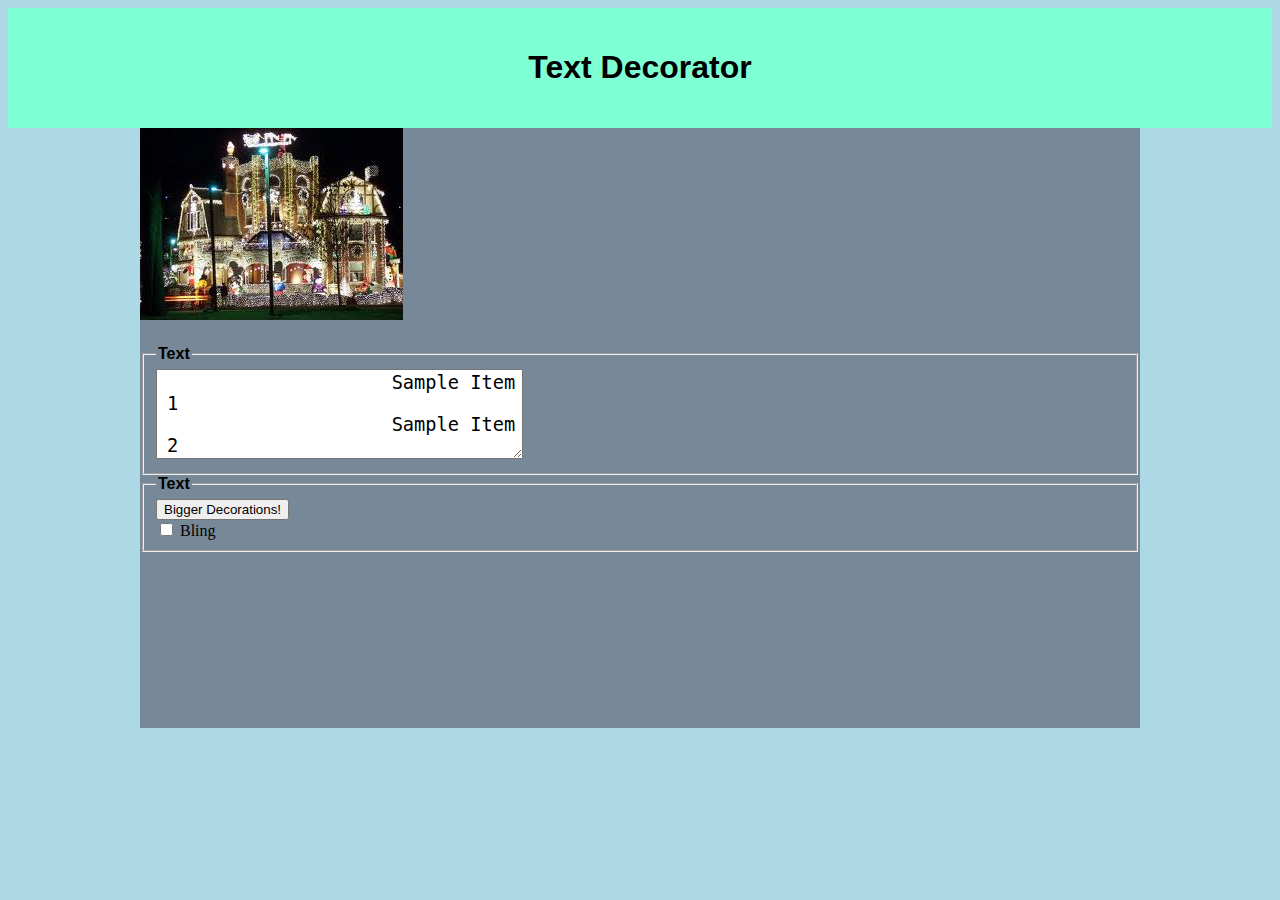
<file: decorateMyText.html>
<!DOCTYPE html>
<html lang="en">
<head>
    <meta charset="UTF-8">
  <link rel="stylesheet" href="/CSS/decorateMyText.css">
    <meta name="viewport" content="width=device-width, initial-scale=1.0">
    <script src="https://ajax.googleapis.com/ajax/libs/jquery/1.7.2/jquery.min.js" type="text/javascript"></script>

    <title>Document</title>
</head>
<body>
    <header>
        <h1>Text Decorator</h1>
    </header>
    
    <form class="container">
        <div>
            <img id="image1" src="/image/decorated.gif" alt="decoratedImage">

        </div>
     
        <h1 id="clock" onload="readTime();"></h1>
			<fieldset>
				<legend class="legend">Text</legend>
                
                <textarea name="txtarea" id="txtarea"   cols="30" rows="4">
                    Sample Item 1
                    Sample Item 2
                </textarea>
			</fieldset>
			<fieldset>
				<legend class="legend">Text</legend>
                <button onclick="displayHello();">Bigger Decorations!</button><br>
                <input type="checkbox" name="bling" id="bling" onchange="popMsg();">
                <label for="bling">Bling</label>
			</fieldset>
		</div>

		<!-- Your UI controls go here -->
		<script src="/JS/decorateMyText.js"></script>
		<script src=""></script>
    </div> 
   
 
</form>
 
</body>
</html>
</file>
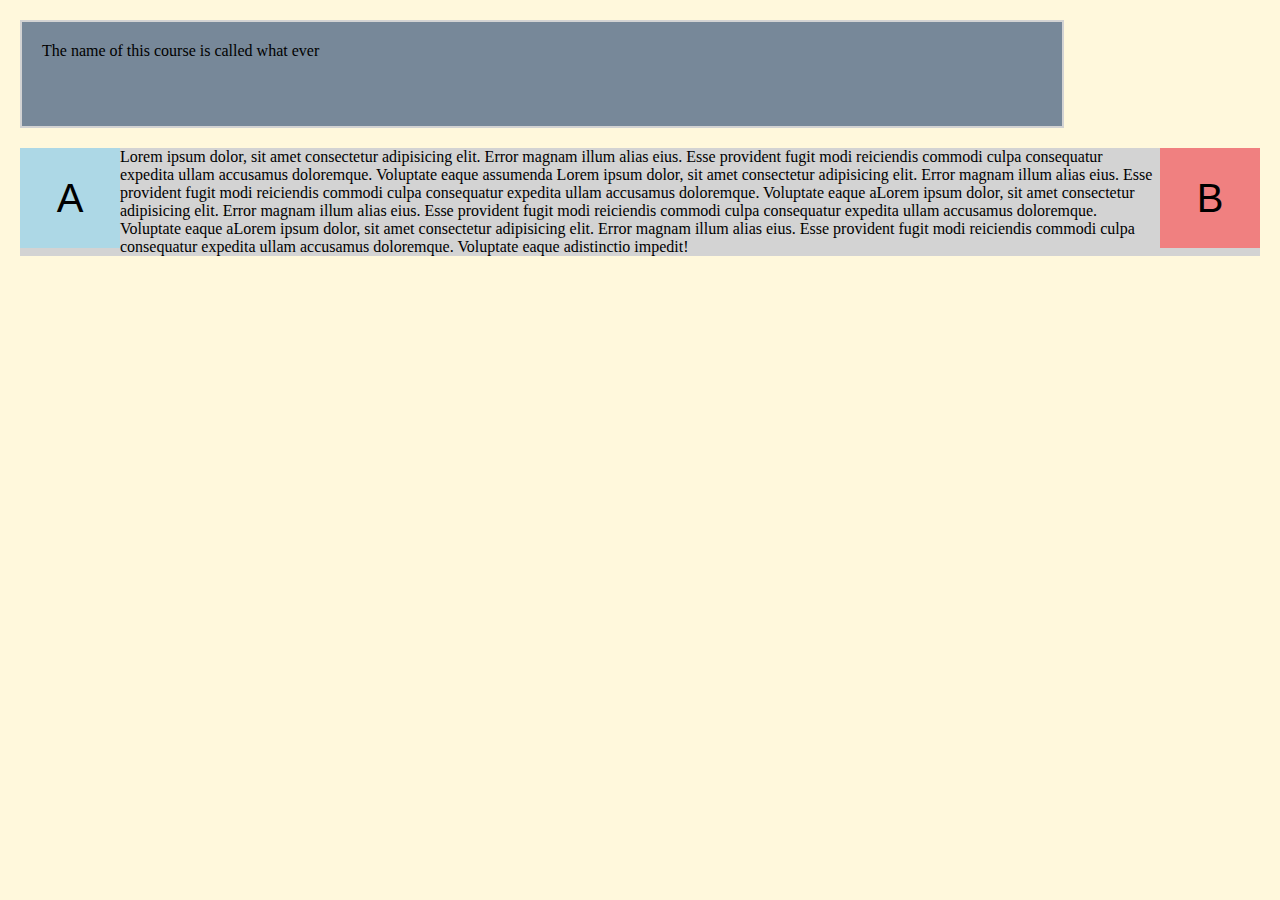
<file: practic.html>
<!DOCTYPE html>
<html lang="en">
<head>
    <meta charset="UTF-8">
    <meta name="viewport" content="width=device-width, initial-scale=1.0">
    <link href="/CSS/practic.css" type="text/css" rel="stylesheet">
    <title>Document</title>
</head>
<body>
    <header><title>Whats Up Brother</title> The name of this course is called what ever</header>
    

  
<div id="A">A    </div>
    <div id="B">  B</div>
<div id="C">
    
    Lorem ipsum dolor, sit amet consectetur adipisicing elit. 
        Error magnam illum alias eius. Esse provident fugit modi 
        reiciendis commodi culpa consequatur expedita ullam accusamus 
        doloremque. Voluptate eaque assumenda Lorem ipsum dolor, sit amet consectetur adipisicing elit. 
        Error magnam illum alias eius. Esse provident fugit modi 
        reiciendis commodi culpa consequatur expedita ullam accusamus 
        doloremque. Voluptate eaque aLorem ipsum dolor, sit amet consectetur adipisicing elit. 
        Error magnam illum alias eius. Esse provident fugit modi 
        reiciendis commodi culpa consequatur expedita ullam accusamus 
        doloremque. Voluptate eaque aLorem ipsum dolor, sit amet consectetur adipisicing elit. 
        Error magnam illum alias eius. Esse provident fugit modi 
        reiciendis commodi culpa consequatur expedita ullam accusamus 
        doloremque. Voluptate eaque adistinctio impedit!
   
</div>
   
</body>
</html>
</file>
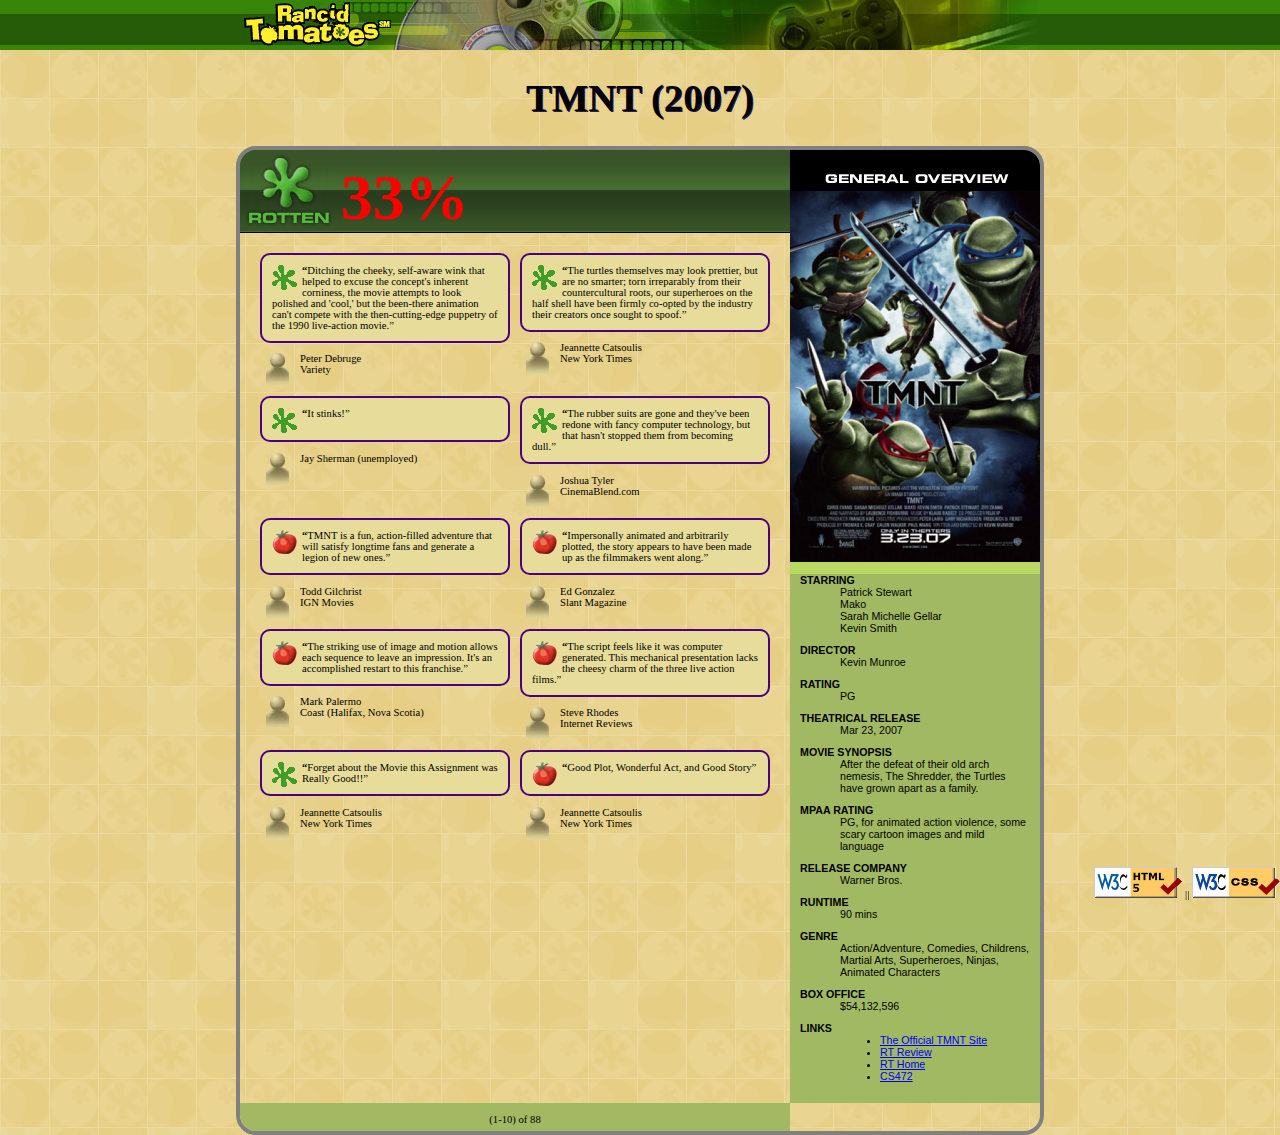
<file: tmnt.html>
<!DOCTYPE html>
<html lang="en"><head><meta http-equiv="Content-Type" content="text/html; charset=UTF-8">
		<title>TMNT - Rancid Tomatoes</title>

		
		<link href="./CSS/movie.css" type="text/css" rel="stylesheet">
		<link rel="icon" href="./image/movie/rotten.gif" type="image/gif">
	</head>

	<body data-gr-c-s-loaded="true">
		<div class="banner">
			<img src="./image/movie/banner.png" alt="Rancid Tomatoes">
		</div>

		<h1>TMNT (2007)</h1>
		<div class="container">
			
		<div>
		<div class="miniheader">
			<img src="./image/movie/rottenbig.png" alt="Rotten">
			<span>33%</span>
		</div>
		<div class="reviews">
 			<div class="reviewer">
                <div class="comment">
					<p>
						<img src="./image/movie/rotten.gif" alt="Rotten">
						<q>Ditching the cheeky, self-aware wink that helped to excuse the concept's inherent corniness, the movie attempts to look polished and 'cool,' but the been-there animation can't compete with the then-cutting-edge puppetry of the 1990 live-action movie.</q>
					</p>
				</div>
				<div>
				<p>
					<img src="./image/movie/critic.gif" alt="Critic">
					Peter Debruge <br>
						Variety
				</p>
				</div>
			</div>
			<div class="reviewer">
				<div class="comment">
					<p>
						<img src="./image/movie/rotten.gif" alt="Rotten">
						<q>The turtles themselves may look prettier, but are no smarter; torn irreparably from their countercultural roots, our superheroes on the half shell have been firmly co-opted by the industry their creators once sought to spoof.</q>
					</p>
				</div>
				<div >
				<p>
					<img src="./image/movie/critic.gif" alt="Critic">
					Jeannette Catsoulis <br>
					New York Times
				</p>
				</div>
				</div>
			
			
            <div class="reviewer">
				<div class="comment">
					<p>
						<img src="./image/movie/rotten.gif" alt="Rotten">
						<q>It stinks!</q>
					</p>
						
				</div>
				<div>
					<p>
						<img src="./image/movie/critic.gif" alt="Critic">
						Jay Sherman (unemployed)
					</p>
			</div>

			</div>
			
			<div class="reviewer">
				<div class="comment">
					<p>
						<img src="./image/movie/rotten.gif" alt="Rotten">
						<q>The rubber suits are gone and they've been redone with fancy computer technology, but that hasn't stopped them from becoming dull.</q>
					</p>
				</div>
				<div >
				<p>
					<img src="./image/movie/critic.gif" alt="Critic">
					Joshua Tyler <br>
					CinemaBlend.com
				</p>
				
			</div>
			</div>
			<div class="reviewer">
				<div class="comment">
					<p>
						<img src="./image/movie/fresh.gif" alt="Fresh" >
						<q>TMNT is a fun, action-filled adventure that will satisfy longtime fans and generate a legion of new ones.</q>
					</p>
				</div>
				<div>
					<p>
						<img src="./image/movie/critic.gif" alt="Critic">
						Todd Gilchrist <br>
						IGN Movies
					</p>
				</div>
			</div>

			<div class="reviewer">
				<div class="comment">
					<p>
						<img src="./image/movie/fresh.gif" alt="Fresh">
						<q>Impersonally animated and arbitrarily plotted, the story appears to have been made up as the filmmakers went along.</q>
					</p>
				</div>
				<div>
				<p>
					<img src="./image/movie/critic.gif" alt="Critic">
					Ed Gonzalez <br>
					Slant Magazine
				</p>
			</div>
			</div>

			<div class="reviewer">
                <div class="comment">
				<p>
					<img src="./image/movie/fresh.gif" alt="Fresh">
					<q>The striking use of image and motion allows each sequence to leave an impression. It's an accomplished restart to this franchise.</q>
				</p>
				
			</div>
			<div>
				<p>
					<img src="./image/movie/critic.gif" alt="Critic">
					Mark Palermo <br>
					Coast (Halifax, Nova Scotia)
				</p>
			</div>
			</div>
			<div class="reviewer">
				<div class="comment">
					<p>
						<img src="./image/movie/fresh.gif" alt="Fresh">
						<q>The script feels like it was computer generated. This mechanical presentation lacks the cheesy charm of the three live action films.</q>
					</p>
				</div> 
					
			<div>
				<p>
					<img src="./image/movie/critic.gif" alt="Critic">
					Steve Rhodes <br>
					Internet Reviews
				</p>
			</div>
			</div>

			<div class="reviewer">
				<div class="comment">
					<p>
						<img src="./image/movie/rotten.gif" alt="Rotten">
						<q>Forget about the Movie this Assignment was Really Good!!</q>
					</p>
				</div>
				<div>
					<p>
						<img src="./image/movie/critic.gif" alt="Critic">
						Jeannette Catsoulis <br>
					     New York Times
					</p>
				</div>
			</div>
			
			<div class="reviewer">
				<div class="comment">
					<p>
						<img src="./image/movie/fresh.gif" alt="Fresh">
						<q>Good Plot, Wonderful Act, and Good Story</q>
					</p>
				</div>
				<div>
					<p>
						<img src="./image/movie/critic.gif" alt="Critic">
						Jeannette Catsoulis <br>
					    New York Times
					</p>
				</div>
			</div>
		</div>
		</div>
		<div class="right">
			<div>
				<img src="./image/movie/overview.png" alt="general overview">
			</div>
                <div class="definition">
                        <dl>
                                <dt>STARRING</dt>
                                    <dd>Patrick Stewart <br> Mako <br> Sarah Michelle Gellar <br> Kevin Smith</dd>

                                <dt>DIRECTOR</dt>
                                    <dd>Kevin Munroe</dd>

                                <dt>RATING</dt>
                                    <dd>PG</dd>

                                <dt>THEATRICAL RELEASE</dt>
                                    <dd>Mar 23, 2007</dd>

                                <dt>MOVIE SYNOPSIS</dt>
                                    <dd>After the defeat of their old arch nemesis, The Shredder, the Turtles have grown apart as a family.</dd>

                                <dt>MPAA RATING</dt>
                                    <dd>PG, for animated action violence, some scary cartoon images and mild language</dd>

                                <dt>RELEASE COMPANY</dt>
                                    <dd>Warner Bros.</dd>

                                <dt>RUNTIME</dt>
                                    <dd>90 mins</dd>

                                <dt>GENRE</dt>
                                    <dd>Action/Adventure, Comedies, Childrens, Martial Arts, Superheroes, Ninjas, Animated Characters</dd>

                                <dt>BOX OFFICE</dt>
                                    <dd>$54,132,596</dd>

                                <dt>LINKS</dt>
                                <dd>
                                    <ul>
                                        <li><a href="http://www.ninjaturtles.com/">The Official TMNT Site</a></li>
                                        <li><a href="http://www.rottentomatoes.com/m/teenage_mutant_ninja_turtles/">RT Review</a></li>
                                        <li><a href="http://www.rottentomatoes.com/">RT Home</a></li>
                                        <li><a href="http://mumstudents.org/cs472/">CS472</a></li>
                                    </ul>
                                </dd>
                        </dl>
                </div>
	    </div>
        <div class="bottom">
                <p>(1-10) of 88</p>
        </div>
	</div>
    <div class="validator">
        <a href="https://validator.w3.org/check/referer"><img src="./image/movie/w3c-html.png" alt="Valid HTML5"></a> ||
        <a href="https://jigsaw.w3.org/css-validator/check/referer"><img src="./image/movie/w3c-css.png" alt="Valid CSS"></a>
    </div>
	

</body>
</html>
</file>
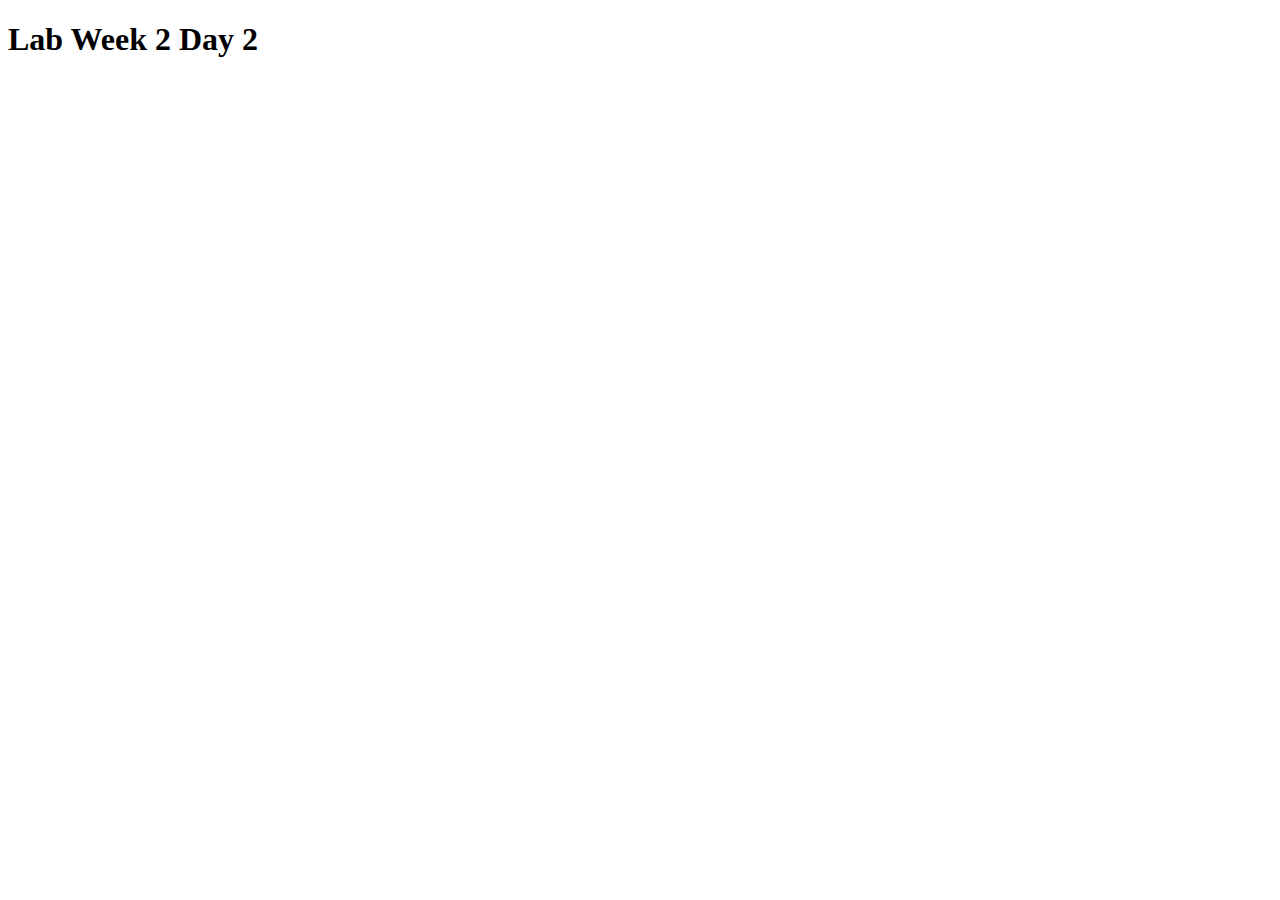
<file: w2d2lab.html>
<!DOCTYPE html>
<html lang="en">
<head>
    <meta charset="UTF-8">
    <meta name="viewport" content="width=device-width, initial-scale=1.0">
    <script src="/JS/w2d2.js"></script>
    <title>Document</title>
</head>
<body>
    <div> <h1>Lab Week 2 Day 2</h1> </div>
    
</body>
</html>
</file>
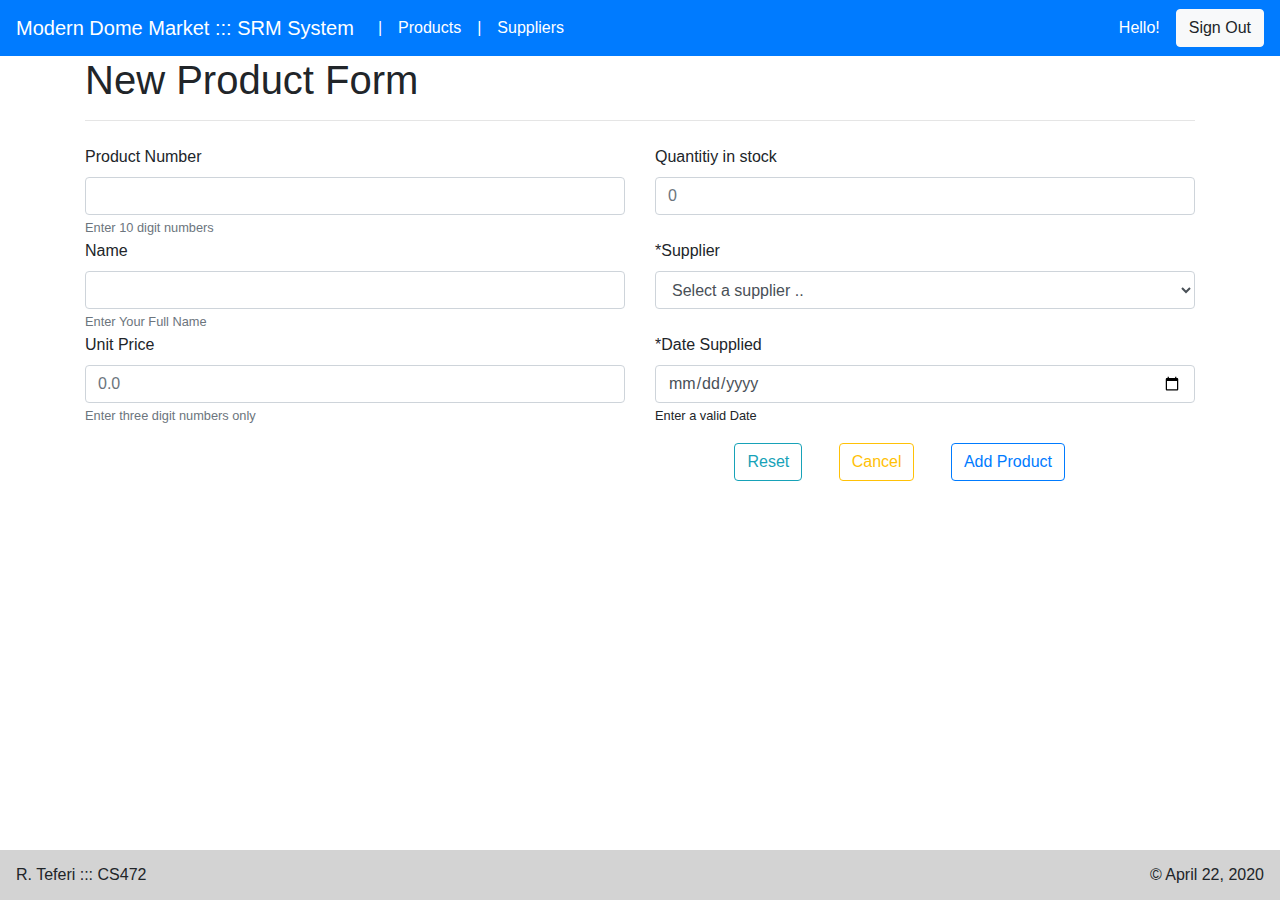
<file: webForm1.html>
<!DOCTYPE html>
<html lang="en">
<head><!--This will repeat in every page-->
    <meta charset="UTF-8">
    <meta name="viewport" content="width=device-width, initial-scale=1.0">
    <link rel="stylesheet" href="https://stackpath.bootstrapcdn.com/bootstrap/4.4.1/css/bootstrap.min.css" integrity="sha384-Vkoo8x4CGsO3+Hhxv8T/Q5PaXtkKtu6ug5TOeNV6gBiFeWPGFN9MuhOf23Q9Ifjh" crossorigin="anonymous">
    <link rel="stylesheet" href="/CSS/webForm1.css">
    <script defer src="JS/webForm1.js"></script>
    <title>My W1D3 BootStrap </title>
    
</head>
<body>
    <header>
        <nav class="navbar navbar-expand-lg  navbar-light bg-primary">
            <a class="navbar-brand text-white" href="#">Modern Dome Market ::: SRM System</a>
            <button class="navbar-toggler" type="button" data-toggle="collapse" data-target="#navbarNavDropdown" aria-controls="navbarNavDropdown" aria-expanded="false" aria-label="Toggle navigation">
              <span class="navbar-toggler-icon"></span>
            </button>
            <div class="collapse navbar-collapse" id="navbarNavDropdown">
              <ul class="navbar-nav">
                <li class="nav-item active">
                  <a class="nav-link text-white" > | <span class="sr-only">(current)</span></a>
                </li>
             
              <li class="nav-item">
                <li class="nav-item active">
                  <a class="nav-link text-white" href="#">Products <span class="sr-only">(current)</span></a>
                </li>
                <li class="nav-item active">
                    <a class="nav-link text-white" > | <span class="sr-only">(current)</span></a>
                  </li>
               
                <li class="nav-item">
                  <a class="nav-link text-white" href="#">Suppliers</a>
                </li>

              </ul>
            </div>
            <span class="hello">Hello! </span>
            <span class="sign-out"><input class="btn btn-light" type="button"  value="Sign Out"></span>
          </nav>
        
    </header>
    <main>
      <div class="container">
          <h1>New Product Form</h1>
          <hr/>
        <form id="contactForm" method="POST" action="contact-form-handler">
            <fieldset>
                <legend></legend>
          
            <div class="row">
                <div class="col-md-6">
                    <label for="productNumber">Product Number</label>
                    <input required class="form-control" type="text" name="customerName" id="productNumber">
                    <small class="for-text text-muted"> Enter 10 digit numbers</small>
                  </div>
                  
                  <div class="col-md-6">
                    <label for="quantityInStock">Quantitiy in stock</label>
                    <input  placeholder= "0" required class="form-control" type="text" name="customerName" id="quantityInStock">
                    <!-- <small class="for-text text-muted"> Enter Your Full Name</small> -->
                  </div>
                  <br>
                <div class="col-md-6">
                    <label for="name">Name</label>
                    <input  required class="form-control" type="text" name="customerName" id="name">
                    <small class="for-text text-muted"> Enter Your Full Name</small>
                  </div>

                <!-- <div class="col-md-6">
                    <label>*Gender: </label><br>
                    <div class="form-group">
                        
                        <div class="custom-control costom-radio">
                            <input  required type="radio" name="radioGender"  id="radioGenderFemale" class="custom control-input">
                            <label class="form-check-label" for="radiGenderFemale"> Female</label>
                        </div>
                        <div class="custom-control costom-radio">
                            <input   type="radio" name="radioGender"  id="radioGenderMale" class="custom control-input">
                            <label class="form-check-label" for="radiGenderFemale"> Male</label>
                        </div>
                     </div>
                </div> -->
                
                
                 <div class="col-md-6">
                     <div class="form-group">
                        <label for = "supplier"> *Supplier </label><br>
                        <select class= "form-control" name="ddlCategory" id="supplier">
                           
                            <option value="null"> Select a supplier ..</option>
                            <option value="Feedback"> Jenix </option>
                            <option value="Inquiry"> EA Ltd</option>
                            <option value="Complaint"> Maharshi</option>
                            
                        </select>
                    </div>
                </div>
                <br>
                    <div class="col-md-6">
                        <label for="unitPrice">Unit Price</label>
                        <input pattern="\d(3)" placeholder= "0.0"required class="form-control" type="text" name="customerName" id="unitPrice">
                        <small class="for-text text-muted"> Enter three digit numbers only</small>
                      </div>
                <!-- Date if needed can be added by uncommenting the below html code-->
                
                <div class="col-md-6">
                    <div class="form-group">
                       <label for = "dateSupplied"> *Date Supplied </label><br>
                      <input class= "form-control" type="date" name="dateHired" id="dateSupplied">
                      <small>Enter a valid Date</small>
                   </div>
               </div>

              
            
            </fieldset>
          </div>
          <div id="robel" style="float:right;">
           <button id="btnReset" type="reset" class="btn btn-outline-info" style="margin-right: 2em;">Reset</button>
           <a href="#" class="btn btn-outline-warning" style="margin-right: 2em;">Cancel</a>
          
           <input id="btnSubmit" type="submit" class="btn btn-outline-primary"  value="Add Product">
       </div>
          </form>
          
      </div>
    </main>
    <footer>
       <div>
           <span id="right-footertext"> R. Teferi ::: CS472 </span>
           <span class="right-footertext"> &copy;  April 22, 2020</span>
    </div>
        
 <!-- Best to place java script library is in the footer to avoid slowing down the website
        -->
            <script src="https://code.jquery.com/jquery-3.4.1.slim.min.js" integrity="sha384-J6qa4849blE2+poT4WnyKhv5vZF5SrPo0iEjwBvKU7imGFAV0wwj1yYfoRSJoZ+n" crossorigin="anonymous"></script>
            <script src="https://cdn.jsdelivr.net/npm/popper.js@1.16.0/dist/umd/popper.min.js" integrity="sha384-Q6E9RHvbIyZFJoft+2mJbHaEWldlvI9IOYy5n3zV9zzTtmI3UksdQRVvoxMfooAo" crossorigin="anonymous"></script>
            <script src="https://stackpath.bootstrapcdn.com/bootstrap/4.4.1/js/bootstrap.min.js" integrity="sha384-wfSDF2E50Y2D1uUdj0O3uMBJnjuUD4Ih7YwaYd1iqfktj0Uod8GCExl3Og8ifwB6" crossorigin="anonymous"></script>
    </footer>
</body>
</html>
</file>
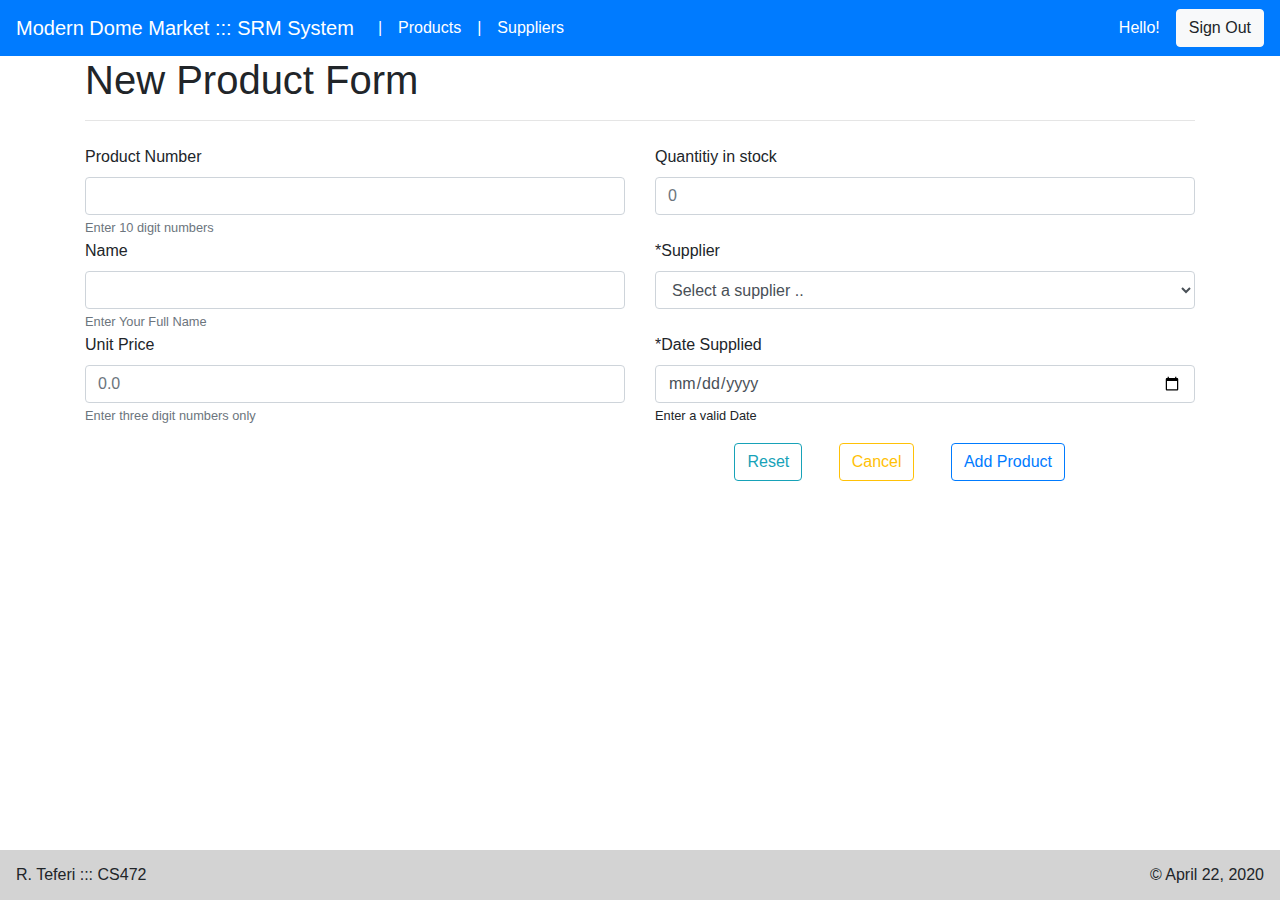
<file: webForm1supplier.html>
<!DOCTYPE html>
<html lang="en">
<head><!--This will repeat in every page-->
    <meta charset="UTF-8">
    <meta name="viewport" content="width=device-width, initial-scale=1.0">
    <link rel="stylesheet" href="https://stackpath.bootstrapcdn.com/bootstrap/4.4.1/css/bootstrap.min.css" integrity="sha384-Vkoo8x4CGsO3+Hhxv8T/Q5PaXtkKtu6ug5TOeNV6gBiFeWPGFN9MuhOf23Q9Ifjh" crossorigin="anonymous">
    <link rel="stylesheet" href="/CSS/webForm1.css">
    <script defer src="JS/webForm1supplier.js"></script>
    <title>My W1D3 BootStrap </title>
    
</head>
<body>
    <header>
        <nav class="navbar navbar-expand-lg  navbar-light bg-primary">
            <a class="navbar-brand text-white" href="#">Modern Dome Market ::: SRM System</a>
            <button class="navbar-toggler" type="button" data-toggle="collapse" data-target="#navbarNavDropdown" aria-controls="navbarNavDropdown" aria-expanded="false" aria-label="Toggle navigation">
              <span class="navbar-toggler-icon"></span>
            </button>
            <div class="collapse navbar-collapse" id="navbarNavDropdown">
              <ul class="navbar-nav">
                <li class="nav-item active">
                  <a class="nav-link text-white" > | <span class="sr-only">(current)</span></a>
                </li>
             
              <li class="nav-item">
                <li class="nav-item active">
                  <a class="nav-link text-white" href="#">Products <span class="sr-only">(current)</span></a>
                </li>
                <li class="nav-item active">
                    <a class="nav-link text-white" > | <span class="sr-only">(current)</span></a>
                  </li>
               
                <li class="nav-item">
                  <a class="nav-link text-white" href="#">Suppliers</a>
                </li>

              </ul>
            </div>
            <span class="hello">Hello! </span>
            <span class="sign-out"><input class="btn btn-light" type="button"  value="Sign Out"></span>
          </nav>
        
    </header>
    <main>
      <div class="container">
          <h1>New Product Form</h1>
          <hr/>
        <form id="contactForm" method="POST" action="contact-form-handler">
            <fieldset>
                <legend></legend>
          
            <div class="row">
                <div class="col-md-6">
                    <label for="productNumber">Product Number</label>
                    <input required class="form-control" type="text" name="customerName" id="productNumber">
                    <small class="for-text text-muted"> Enter 10 digit numbers</small>
                  </div>
                  
                  <div class="col-md-6">
                    <label for="quantityInStock">Quantitiy in stock</label>
                    <input  placeholder= "0" required class="form-control" type="text" name="customerName" id="quantityInStock">
                    <!-- <small class="for-text text-muted"> Enter Your Full Name</small> -->
                  </div>
                  <br>
                <div class="col-md-6">
                    <label for="name">Name</label>
                    <input  required class="form-control" type="text" name="customerName" id="name">
                    <small class="for-text text-muted"> Enter Your Full Name</small>
                  </div>

                <!-- <div class="col-md-6">
                    <label>*Gender: </label><br>
                    <div class="form-group">
                        
                        <div class="custom-control costom-radio">
                            <input  required type="radio" name="radioGender"  id="radioGenderFemale" class="custom control-input">
                            <label class="form-check-label" for="radiGenderFemale"> Female</label>
                        </div>
                        <div class="custom-control costom-radio">
                            <input   type="radio" name="radioGender"  id="radioGenderMale" class="custom control-input">
                            <label class="form-check-label" for="radiGenderFemale"> Male</label>
                        </div>
                     </div>
                </div> -->
                
                
                 <div class="col-md-6">
                     <div class="form-group">
                        <label for = "supplier"> *Supplier </label><br>
                        <select class= "form-control" name="ddlCategory" id="supplier">
                           
                            <option value="null"> Select a supplier ..</option>
                            <option value="Feedback"> Jenix </option>
                            <option value="Inquiry"> EA Ltd</option>
                            <option value="Complaint"> Maharshi</option>
                            
                        </select>
                    </div>
                </div>
                <br>
                    <div class="col-md-6">
                        <label for="unitPrice">Unit Price</label>
                        <input pattern="\d(3)" placeholder= "0.0"required class="form-control" type="text" name="customerName" id="unitPrice">
                        <small class="for-text text-muted"> Enter three digit numbers only</small>
                      </div>
                <!-- Date if needed can be added by uncommenting the below html code-->
                
                <div class="col-md-6">
                    <div class="form-group">
                       <label for = "dateSupplied"> *Date Supplied </label><br>
                      <input class= "form-control" type="date" name="dateHired" id="dateSupplied">
                      <small>Enter a valid Date</small>
                   </div>
               </div>

              
            
            </fieldset>
          </div>
          <div id="robel" style="float:right;">
           <button id="btnReset" type="reset" class="btn btn-outline-info" style="margin-right: 2em;">Reset</button>
           <a href="#" class="btn btn-outline-warning" style="margin-right: 2em;">Cancel</a>
          
           <input id="btnSubmit" type="submit" class="btn btn-outline-primary"  value="Add Product">
       </div>
          </form>
          
      </div>
    </main>
    <footer>
       <div>
           <span id="right-footertext"> R. Teferi ::: CS472 </span>
           <span class="right-footertext"> &copy;  April 22, 2020</span>
    </div>
        
 <!-- Best to place java script library is in the footer to avoid slowing down the website
        -->
            <script src="https://code.jquery.com/jquery-3.4.1.slim.min.js" integrity="sha384-J6qa4849blE2+poT4WnyKhv5vZF5SrPo0iEjwBvKU7imGFAV0wwj1yYfoRSJoZ+n" crossorigin="anonymous"></script>
            <script src="https://cdn.jsdelivr.net/npm/popper.js@1.16.0/dist/umd/popper.min.js" integrity="sha384-Q6E9RHvbIyZFJoft+2mJbHaEWldlvI9IOYy5n3zV9zzTtmI3UksdQRVvoxMfooAo" crossorigin="anonymous"></script>
            <script src="https://stackpath.bootstrapcdn.com/bootstrap/4.4.1/js/bootstrap.min.js" integrity="sha384-wfSDF2E50Y2D1uUdj0O3uMBJnjuUD4Ih7YwaYd1iqfktj0Uod8GCExl3Og8ifwB6" crossorigin="anonymous"></script>
    </footer>
</body>
</html>
</file>
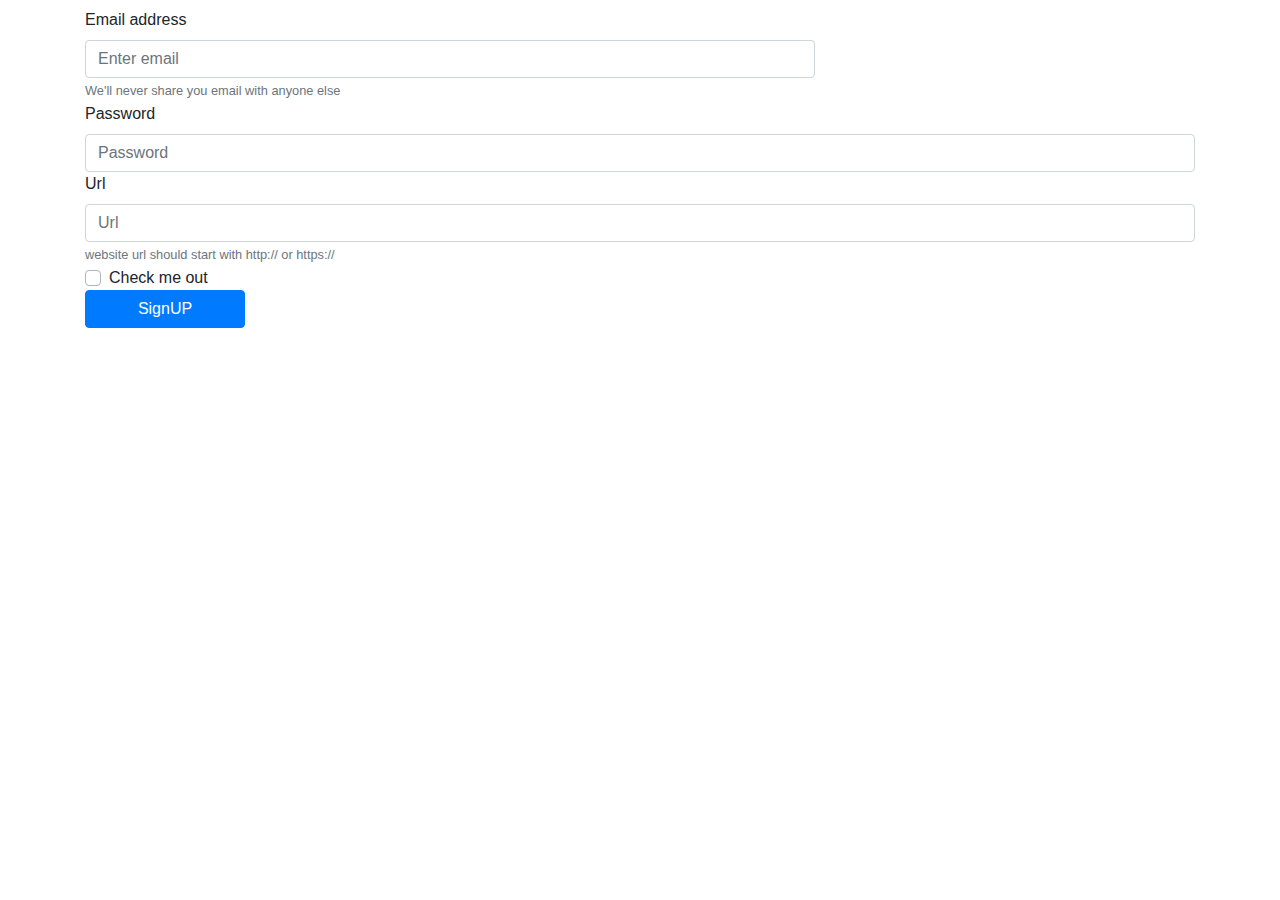
<file: webForm2Email.html>
<!DOCTYPE html>
<html lang="en">
<head><!--This will repeat in every page-->
    <meta charset="UTF-8">
    <meta name="viewport" content="width=device-width, initial-scale=1.0">
    <link rel="stylesheet" href="https://stackpath.bootstrapcdn.com/bootstrap/4.4.1/css/bootstrap.min.css" integrity="sha384-Vkoo8x4CGsO3+Hhxv8T/Q5PaXtkKtu6ug5TOeNV6gBiFeWPGFN9MuhOf23Q9Ifjh" crossorigin="anonymous">
    <!-- <link rel="stylesheet" href="CSS/webForm1.css"> -->
    <script src="//ajax.googleapis.com/ajax/libs/jquery/1.9.1/jquery.min.js"></script>
    <script src="JS/webForm2Email.js"></script>
    <script src="JS/jquery-3.5.0.js"></script>
    <title>My W1D3 BootStrap </title>

</head>
    </header>
    <main>
      <div class="container"> 
        <form id="contactForm" method="POST" action="contact-form-handler">
            <fieldset>
                <legend></legend>
            <div class="row">
                
                <div class="col-md-8">
                    <label for="customerName">Email address</label>
                    <input  class="form-control" placeholder = "Enter email"type="text" name="customerName" id="cusotmerName">
                    <small class="for-text text-muted"> We'll never share you email with anyone else</small>
                  </div>
                  <div class="col-md-12">
                  <label for="customerName">Password</label>
                    <input required pattern="(?=.*\d)(?=.*[a-z])(?=.*[A-Z])(?=.*[0-9]).{10,}" required class="form-control" placeholder = "Password"type="text" name="customerName" id="cusotmerName">
                    <!-- <small class="for-text text-muted"> We'll never share you email with anyone else</small> -->
                  </div>
                  <div class="col-md-12">
                    <label for="customerName">Url</label>
                    <input pattern="https?:// +" required class="form-control" placeholder = "Url"type="text" name="customerName" id="cusotmerName">
                    <small class="for-text text-muted">website url should start with http:// or https://  </small>
                  </div>
                 <div class="col-md-12"> 
                    <div class="custom-control custom-checkbox">
                        <input type="checkbox" class="custom-control-input" id="customCheck1">
                        <label class="custom-control-label" for="customCheck1">Check me out</label>
                    </div>
                 </div>
                <div class="col-md-2"> 
                    <div class="form-group">
                        <button id="SignUpButton" type="SignUP" class="btn btn-primary btn-block">SignUP</button>
                     </div> 
                </div> 

               </div>
            
            </fieldset>
          </form>
          
      </div>
    </main>
    <!-- <footer>
       <div>
           <span id="right-footertext"> R. Teferi ::: CS472 </span>
           <span class="right-footertext"> &copy;  April 22, 2020</span>
    </div> -->
        
 <!-- Best to place java script library is in the footer to avoid slowing down the website
        -->
            <script src="https://code.jquery.com/jquery-3.4.1.slim.min.js" integrity="sha384-J6qa4849blE2+poT4WnyKhv5vZF5SrPo0iEjwBvKU7imGFAV0wwj1yYfoRSJoZ+n" crossorigin="anonymous"></script>
            <script src="https://cdn.jsdelivr.net/npm/popper.js@1.16.0/dist/umd/popper.min.js" integrity="sha384-Q6E9RHvbIyZFJoft+2mJbHaEWldlvI9IOYy5n3zV9zzTtmI3UksdQRVvoxMfooAo" crossorigin="anonymous"></script>
            <script src="https://stackpath.bootstrapcdn.com/bootstrap/4.4.1/js/bootstrap.min.js" integrity="sha384-wfSDF2E50Y2D1uUdj0O3uMBJnjuUD4Ih7YwaYd1iqfktj0Uod8GCExl3Og8ifwB6" crossorigin="anonymous"></script>
    </footer>
</body>
</html>
</file>
<file: CSS/decorateMyText.css>
/* style-decorateMyText.css
*/

header{
    max-width: auto;
    height: 100px;
    background-color: aquamarine;
    float: centre;
    padding-top: 20px;
    text-align: center;
}
body{
    background-color: lightblue;
}
.container{
    background-color: lightslategray;
    height: 600px;
    width: 1000px;
    margin: auto;
}
h1{
    font-family: Verdana, Geneva, Tahoma, sans-serif;
    
}
.legend{
    font-family: Verdana, Geneva, Tahoma, sans-serif;
    font-weight: bold;
    
}
#txtarea{
text-align: left;
font-size: 14pt;
padding-left: 10px;
}
</file>
<file: CSS/practic.css>
/* css practic */
.simple{
    max-width: 500px;
    margin: 20px auto;
   
    border: 2px solid green ;
    

}

header,.large,.simple,body,.div3,.div4{
    padding: 10px;
    margin:10px
    
}
header{
    
    max-width: 1000px;
    height: 4em;
    padding: 20px;
    background-color: lightslategray;
    border: 2px solid lightgrey;
    margin: 0px 20px 20px 0em ;
}
.large{
    max-width: 1000px;
    max-height: auto;
   
    border: 2px solid green ;
    padding: 19px;
    border-width: 2px;
    background-color: blanchedalmond;
    max-height: 1200px;
}
body{
    background-color: cornsilk;
}
.div3{
width: 300px;
height: 100px;
border: 1px solid blue;
box-sizing: border-box;

}

.div4{
margin-left: 10px;    width: 300px;
    height: 100px;
    padding: 10px;
    border: 1px solid red;
    box-sizing: border-box;
    
    }
.div5 div{
    
    margin-left: auto;
    margin-right: auto;
   
   
    float: left;
   
    
    background-color: white;
}
#outer{
    border: 2px dashed green;
    padding: 10px;
    overflow: hidden; 
}

.box{
    float:left;
    width: 100px;
    height: 100px;
    background-color: lightpink;
    margin: 10px;
}
.break{
    clear: left;
}
.one ul{
background-color: burlywood;
margin: 0px 20px 20px 0em ;
max-width: 900px;
padding: 20px;
text-align: center;

}
.one ul li{
    display: inline;
    padding: 10px;
    border: 10px, solid, white;
    background-color: white;
    
    
}
#container{
    background-color: lightblue;
    overflow: hidden;
    padding: 10px;
    width: 1000px;
    padding: 10px;

}
h1{
    background-color: lightgray;
}
#column1,#column2{
    background-color: lightgoldenrodyellow;
    float: left;
    margin-left: 10px;
    padding: 10px;
    width: 100px;

}
#A,#B{
    width: 100px;
    height: 100px;
    font: 30pt bold Helvetica, Arail,sans-serif;
    line-height: 100px;
    text-align: center;
}
#A{ background-color: lightblue;
float: left;}
#B{ 
    float: right;
    
    background-color: lightcoral;}
#C{ background-color: lightgray;}
</file>
<file: CSS/movie.css>
/**
* filename: movie.css
*/
body {
    margin: 0;
    background-image: url('../image/movie/background.png');
    padding: 0;
    font-size: 8pt;
    font-family: Verdana, Tahoma, "sans-serif";
}
.container {
    margin: auto;
    width: 800px;
    border: solid 4px gray;
    border-radius: 20px;
    overflow: hidden;
    display: grid;
    grid-template-columns: 550px 250px;
  
}
.banner {
    text-align: center;
    background-image: url('../image/movie/bannerbg.png');
    height: 50px;
}
h1 {
    font-size: 29pt;
    font-family: Cambria, Cochin, Georgia, Times, 'Times New Roman', serif;
    text-shadow: 1px 1px #271c5a;
    text-align: center;
}
.reviews {
    display: grid;
    grid-template-columns: auto auto;
    grid-gap: 10px;
    padding: 20px;
}
.miniheader {
    background-image: url("../image/movie/rbg.png");
    background-repeat: repeat-x;
    height: 83px;
}

p > img {
    float: left;
    padding-right: 5px;
}
.reviewer {
    overflow: hidden;
}
.comment {
    border: solid 2px gray;
    padding-left: 4px;
    border-radius: 10px;
    border-color: indigo;
    background-color: #E8DC9B;
    min-height: 26px;
    padding: 8px;
}

.comment p ::before {
    
    text-indent: 4px;
    font-size: 8pt;
    font-weight: bold;
}

span {
    color: red;
    font-size: 48pt;
    font-weight: bold;
    vertical-align: bottom;
}

.definition {
    background-color: #a2b964;
    font-size: 8pt;
    padding: 0px 10px 10px 10px;
    font-family: Arial, "sans-serif";
}

.right {
    margin: 0;
     background-color: #b9d862;
}
.bottom{
    background-color: #a2b964;
    text-align: center;
    height: 28px;
}
.addcolor{
    background-color: #a2b964;
}
.comment p {
    margin: 2px;
    padding: 0px;
}
.validator {

    border-radius: 3px;
    position: fixed;
    bottom: 0;
    right: 0;
    opacity: 100%;
}
.reviewer img {
    padding-right: 5px;
}
dt{
    margin-top: 10px;
    font-weight: bold;
}
</file>
<file: CSS/webForm1.css>
/*Style webForm.css*/
footer{
    background-color: lightgray;
    width:100vw;
   /* position: relative; /* the position is static it is fixed / can not be moved or changed*/
   position: fixed;
   bottom: 0px;
   left: 0px;
   height: 50px;
   line-height: 50px;/*height of the line*/
   
   margin-right: 1em;
}
span.right-footertext{
    float: right;
    margin-right: 1em;
    }
    
    span#right-footertext{
        margin-left: 1em;
    }
    .sign-out{
        float: right;
        
        
    }
    .hello{
        margin-right: 1em;
    }

.bottom-span{
    float: right;
}
header{
color: white;
}
.nav a{
    color: white !important;
    font-size: 1.8em !important;
    }
#robel{
    margin-right:215px;
}
</file>
